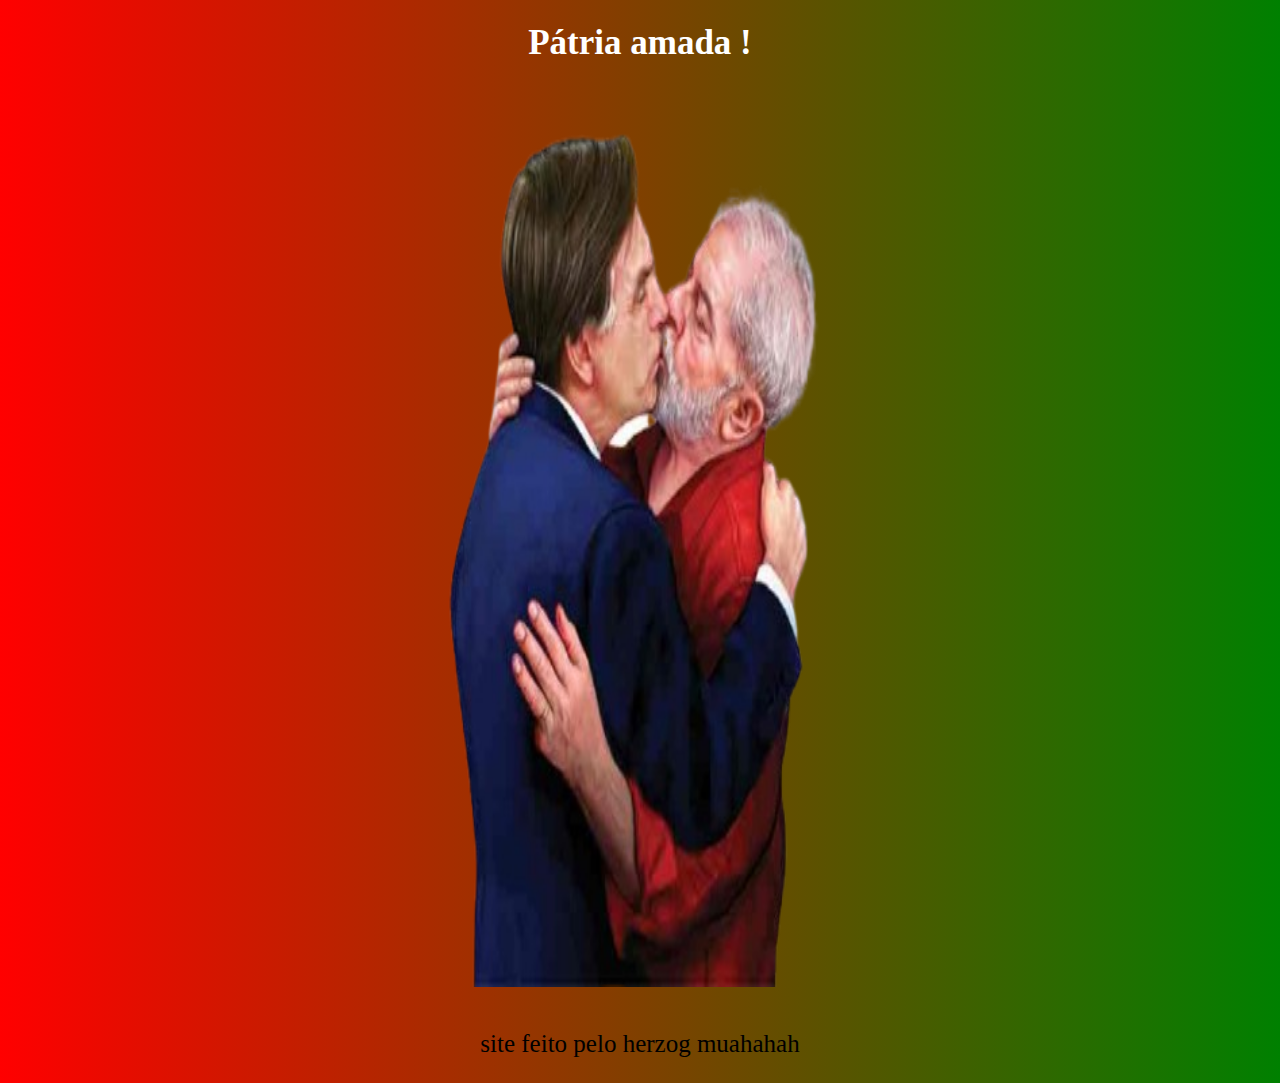
<file: consideraçõespt2.html>
<!DOCTYPE html>
<html lang="pt-br">
<head>
    <meta charset="UTF-8">
    <meta name="viewport" content="width=device-width, initial-scale=1.0">
    <title>pt2</title>
    <link rel="stylesheet" href="style.css">
</head>
<body>
    <h1>Pátria amada !</h1>
    <div>
         <img src="73-removebg-preview.png" alt="">
    </div>
    <br>
    <p>site feito pelo herzog muahahah</p>
</body>
</html>

<style>
    body{
        background-image: linear-gradient(to right, red, green);
    }
</style>
<style>
    img{
        width: 900px;
        height: 900px;
    }
</style>
<style>
    h1{
        color: white;
    }
</style>
</file>
<file: style.css>
@charset "UTF-8";

    h1{
        text-align: center;
        font-size: 35px;
    }

    p {
        text-align: center;
        font-size: 25px;
    }

    image{
        width: 50%;
    }
    div{
        display: flex;
        justify-content: center;
    }
</file>
